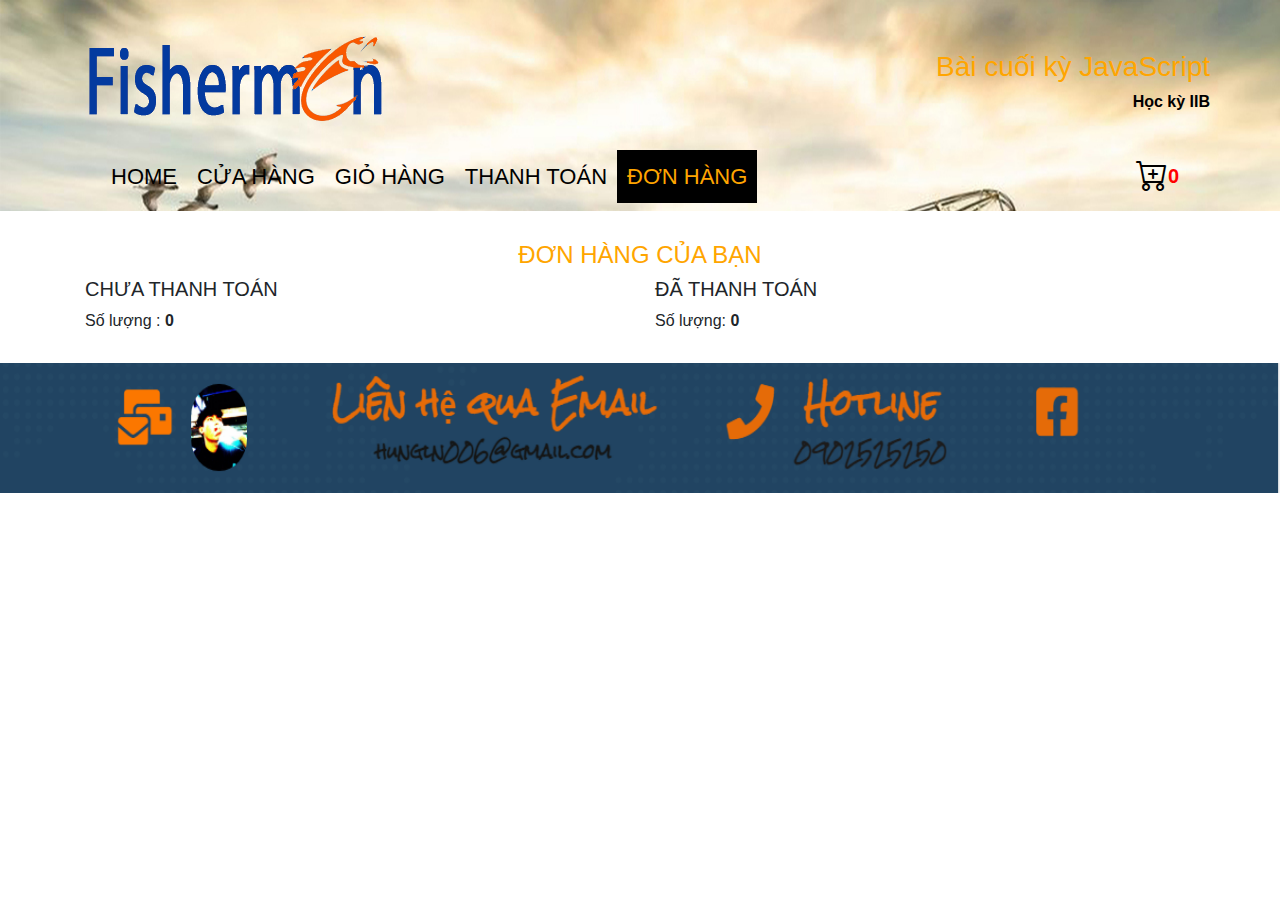
<file: Don-hang/index.html>
<!doctype html>
<html lang="en">
  <head>
    <title>Đơn hàng - Lê Ngọc Hưng</title>
    <!-- Required meta tags -->
    <meta charset="utf-8">
    <meta name="viewport" content="width=device-width, initial-scale=1, shrink-to-fit=no">
    <link rel="stylesheet" href="https://cdn.jsdelivr.net/npm/bootstrap-icons@1.5.0/font/bootstrap-icons.css">
    <link rel="stylesheet" href="../css/don-hang.css">
    <!-- Bootstrap CSS -->
    <link rel="stylesheet" href="https://stackpath.bootstrapcdn.com/bootstrap/4.3.1/css/bootstrap.min.css" integrity="sha384-ggOyR0iXCbMQv3Xipma34MD+dH/1fQ784/j6cY/iJTQUOhcWr7x9JvoRxT2MZw1T" crossorigin="anonymous">
  </head>
  <body>
         <!-- header -->
         <header>
            <div class="container">
                <div class="row" id="brand">
                    <div class="col-lg-3 col-md-3 col-sm-12 col-xs-12">
                        <a href="#"><img id="logo" src="../img/logoFishermenfak.png"></a>
                    </div>
                    <div class="col-lg-9 col-md-9 col-sm-12 col-xs-12 tieude">
                        <h3>Bài cuối kỳ JavaScript</h3>
                        <span>Học kỳ IIB</span>
                    </div>
                </div>
                <div id="navmenu">
                    <nav class="navbar navbar-expand-lg" id="nav">
                        <button class="navbar-toggler d-lg-none form-control" type="button" data-toggle="collapse" data-target="#collapsibleNavId" aria-controls="collapsibleNavId"
                            aria-expanded="false" aria-label="Toggle navigation" style="color: white; width: 100px; height: 30px; background: orange;">MENU</button>
                        <div class="collapse navbar-collapse" id="collapsibleNavId">
                            <ul class="navbar-nav mr-auto mt-2 mt-lg-0" id="menu">
                                <li class="nav-item active">
                                    <a class="nav-link" href="#">HOME <span class="sr-only">(current)</span></a>
                                </li>
                                <li class="nav-item">
                                    <a class="nav-link" href="../index.html">CỬA HÀNG</a>
                                </li>
                                <li class="nav-item">
                                    <a class="nav-link" href="../Gio-hang/index.html">GIỎ HÀNG</a>
                                </li>
                                <li class="nav-item">
                                    <a class="nav-link" href="../Thanh-toan/index.html">THANH TOÁN</a>
                                </li>
                                <li class="nav-item">
                                    <a class="nav-link" href="./index.html" style="color: orange; background: black;">ĐƠN HÀNG</a>
                                </li>   
                            </ul>
                            
                            <form class="form-inline my-2 my-lg-0">
                                <a href="../Gio-hang/index.html"><i class="bi bi-cart-plus" id="cart"></i></a>
                                <span style="color: red; font-weight: bold; font-size: 20px;" id="countcart"></span>
                            </form>
                        </div>
                    </nav>
                </div>
            </div>
      </header>
<!--  -->
<!--  -->
<main>
   <H4>ĐƠN HÀNG CỦA BẠN</H4>
   <div class="container">
       <div class="row">
           <div class="col-lg-6 col-md-12 col-sm-12 col-xs-12">
               <h5>CHƯA THANH TOÁN</h5>
               <span>Số lượng : </span><b><span id="number1"></span></b>
               <div class="khung" id="khung1"></div>
           </div>
           <div class="col-lg-6 col-md-12 col-sm-12 col-xs-12">
               <H5>ĐÃ THANH TOÁN</H5>
                <span>Số lượng: </span><b><span id="number2"></span></b>
               <div class="khung" id="khung2"></div>
           </div>
       </div>
   </div>
</main>
<!--  -->








<!-- FOOTER -->
<footer></footer>
<!-- ! FOOTER -->

<div id="khung3">
    <div class="container">
        <div class="row">
            <div class="col-lg-4 col-md-3 col-sm-12 col-xs-12"></div>
            <div class="col-lg-4 col-md-6 col-sm-12 col-xs-12" id="khungxn">
                <h6>Xác nhận hủy đơn hàng</h6>
                <div>
                    <button type="button" alt="" id="confirm" class="form-control">OK</button>
                    <button id="cancel" class="form-control">Cancel</button>
                </div>
                <div class="col-lg-4 col-md-3 col-sm-12 col-xs-12"></div>
            </div>
        </div>
    </div>
</div>
<div id="khung4">
    <div class="container">
        <div class="row">
            <div class="col-lg-4 col-md-3 col-sm-12 col-xs-12"></div>
            <div class="col-lg-4 col-md-6 col-sm-12 col-xs-12" style="text-align: center; background: white;">
                <h6>Nhập mã XÁC THỰC</h6>
                <div>
                    <input type="text" id="pin2">
                    <button id="cancel2">Cancel</button>
                </div>
                <div class="col-lg-4 col-md-3 col-sm-12 col-xs-12"></div>
            </div>
        </div>
    </div>
</div>








      <!--  -->

      <div class="container" id="menusticky"></div>
      
      
     
      <!-- close header -->
      <script type="module" src="../js/don-hang.js"></script>
    <!-- Optional JavaScript -->
    <!-- jQuery first, then Popper.js, then Bootstrap JS -->
    <script src="https://code.jquery.com/jquery-3.3.1.slim.min.js" integrity="sha384-q8i/X+965DzO0rT7abK41JStQIAqVgRVzpbzo5smXKp4YfRvH+8abtTE1Pi6jizo" crossorigin="anonymous"></script>
    <script src="https://cdnjs.cloudflare.com/ajax/libs/popper.js/1.14.7/umd/popper.min.js" integrity="sha384-UO2eT0CpHqdSJQ6hJty5KVphtPhzWj9WO1clHTMGa3JDZwrnQq4sF86dIHNDz0W1" crossorigin="anonymous"></script>
    <script src="https://stackpath.bootstrapcdn.com/bootstrap/4.3.1/js/bootstrap.min.js" integrity="sha384-JjSmVgyd0p3pXB1rRibZUAYoIIy6OrQ6VrjIEaFf/nJGzIxFDsf4x0xIM+B07jRM" crossorigin="anonymous"></script>
  </body>
</html>
</file>
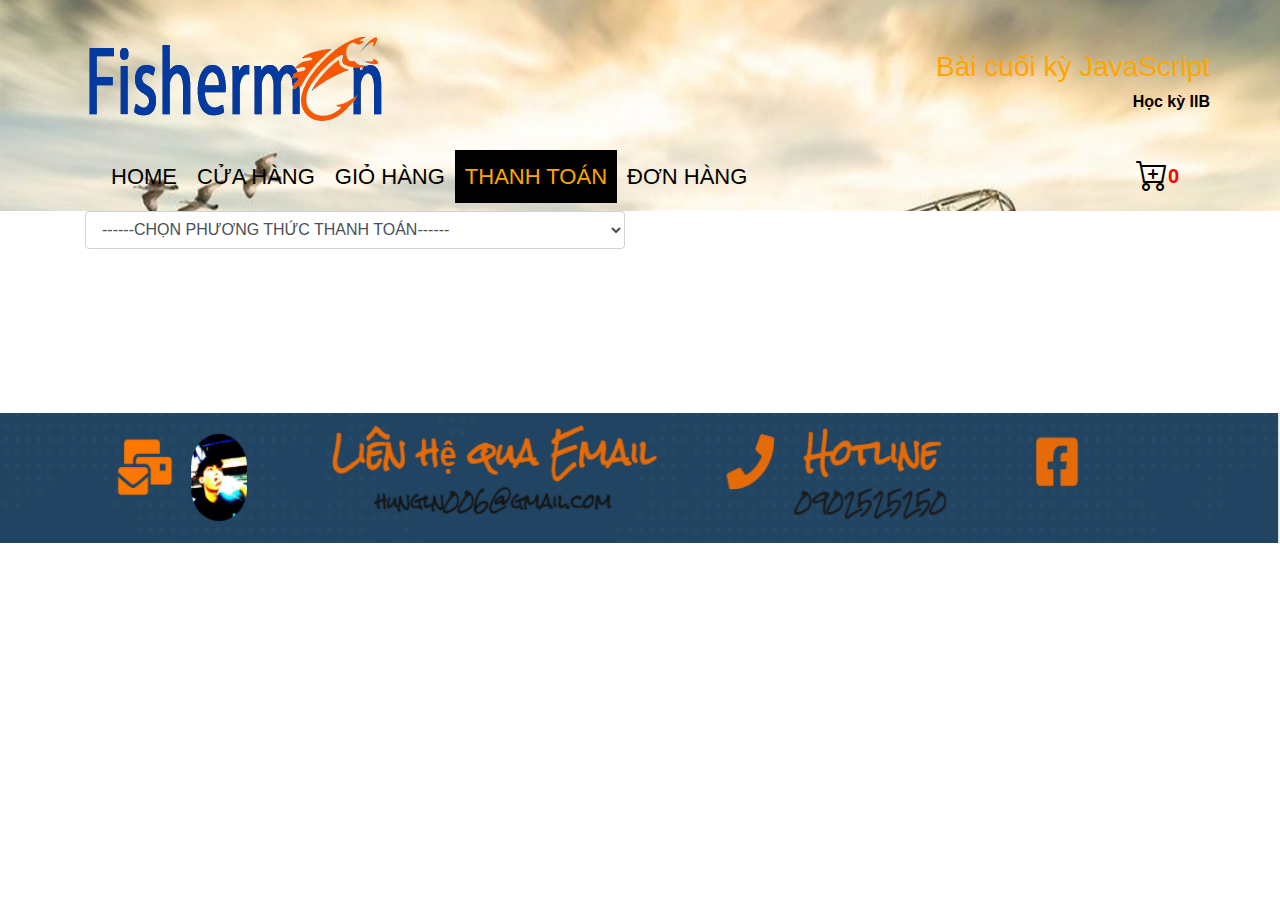
<file: Thanh-toan/index.html>
<!doctype html>
<html lang="en">
  <head>
    <title>Thanh toán - Lê Ngọc Hưng</title>
    <!-- Required meta tags -->
    <meta charset="utf-8">
    <meta name="viewport" content="width=device-width, initial-scale=1, shrink-to-fit=no">
    <link rel="stylesheet" href="https://cdn.jsdelivr.net/npm/bootstrap-icons@1.5.0/font/bootstrap-icons.css">
    <link rel="stylesheet" href="../css/thanh-toan.css">
    <!-- Bootstrap CSS -->
    <link rel="stylesheet" href="https://stackpath.bootstrapcdn.com/bootstrap/4.3.1/css/bootstrap.min.css" integrity="sha384-ggOyR0iXCbMQv3Xipma34MD+dH/1fQ784/j6cY/iJTQUOhcWr7x9JvoRxT2MZw1T" crossorigin="anonymous">
  </head>
  <body>
         <!-- header -->
         <header>
            <div class="container">
                <div class="row" id="brand">
                    <div class="col-lg-3 col-md-3 col-sm-12 col-xs-12">
                        <a href="#"><img id="logo" src="../img/logoFishermenfak.png"></a>
                    </div>
                    <div class="col-lg-9 col-md-9 col-sm-12 col-xs-12 tieude">
                        <h3>Bài cuối kỳ JavaScript</h3>
                        <span>Học kỳ IIB</span>
                    </div>
                </div>
                <div id="navmenu">
                    <nav class="navbar navbar-expand-lg" id="nav">
                        <button class="navbar-toggler d-lg-none form-control" type="button" data-toggle="collapse" data-target="#collapsibleNavId" aria-controls="collapsibleNavId"
                            aria-expanded="false" aria-label="Toggle navigation" style="color: white; width: 100px; height: 30px; background: orange;">MENU</button>
                        <div class="collapse navbar-collapse" id="collapsibleNavId">
                            <ul class="navbar-nav mr-auto mt-2 mt-lg-0" id="menu">
                                <li class="nav-item active">
                                    <a class="nav-link" href="#">HOME <span class="sr-only">(current)</span></a>
                                </li>
                                <li class="nav-item">
                                    <a class="nav-link" href="../index.html">CỬA HÀNG</a>
                                </li>
                                <li class="nav-item">
                                    <a class="nav-link" href="../Gio-hang/index.html">GIỎ HÀNG</a>
                                </li>
                                <li class="nav-item">
                                    <a class="nav-link" href="#" style="color: orange; background: black;">THANH TOÁN</a>
                                </li>
                                <li class="nav-item">
                                    <a class="nav-link" href="../Don-hang/index.html">ĐƠN HÀNG</a>
                                </li>   
                            </ul>
                            
                            <form class="form-inline my-2 my-lg-0">
                                <a href="../Gio-hang/index.html"><i class="bi bi-cart-plus" id="cart"></i></a>
                                <span style="color: red; font-weight: bold; font-size: 20px;" id="countcart"></span>
                            </form>
                        </div>
                    </nav>
                </div>
            </div>
      </header>
<!--  -->
<!--  -->
<main>
    <div class="container">
        <div class="row" id="container">
            <div class="col-lg-6 col-md-12 col-sm-12 col-xs-12">
                <select name="" id="checkout" class="form-control">
                    <option value="">------CHỌN PHƯƠNG THỨC THANH TOÁN------</option>
                    <option value="0">CHUYỂN KHOẢN</option>
                    <option value="1">THANH TOÁN TIỀN MẶT</option>
                </select>
                <form action="" id="form1" name="form1">
                    <h4>THÔNG TIN GIAO HÀNG</h4>
                    <div class="row">
                        <div class="col-lg-6 col-md-12 col-sm-12 col-xs-12">
                            <label for="">Tên khách hàng</label><span class="alert" id="alert_name"></span>
                            <input type="text" class="form-control" name="name" value="" id="name">
                            <label for="">Số điện thoại</label><span class="alert" id="alert_phone"></span>
                            <input type="number" class="form-control" name="phone" id="phone">
                            <label for="">Email</label><span class="alert" id="alert_email"></span>
                            <input type="text" class="form-control" name="email" value="" id="email">
                            <br>
                            <select name="email_end" id="email_end" class="form-control">
                                <option value="@gmail.com">@gmail.com</option>
                                <option value="@itc.edu.vn">@itc.edu.vn</option>
                            </select>
                        </div>
                        <div class="col-lg-6 col-md-12 col-sm-12 col-xs-12">
                            <label for="">Tỉnh/ Thành phố</label><span class="alert" id="alert_tinh"></span>
                            <select name="adress1" id="map_tinh" class="form-control">
                                <option value="">---</option>
                            </select>
                            <label for="">Quận/ Huyện</label><span class="alert" id="alert_huyen"></span>
                            <select name="adress2" id="map_huyen" class="form-control">
                                <option value="">---</option>
                            </select>
                            <label for="">Xã/ Phường</label><span class="alert" id="alert_xa"></span>
                            <select name="adress7" id="map_xa" class="form-control">
                                <option value="">---</option>
                            </select>
                            <label for="">Địa chỉ nhận hàng</label><span class="alert" id="alert_diachi"></span>
                            <input type="text" name="adress3" class="form-control" id="diachi">
                            <label for="">Tùy chọn giao hàng</label> <br>
                            <input name="tuychon" type="radio" checked="checked" value='22000'><span> Giao hàng tiêu chuẩn <br> 22.000 đ  ---</span>
                            <br>
                            <input name="tuychon" type="radio" value="35000"><span> Giao hàng hỏa tốc <br> 35.000 đ  Ngày mai</span>
                            <button type="button" id="save1" class="form-control">Lưu</button>
                        </div>
                    </div>
                </form>
                <form action="" id="form2" name="form2">
                    <h4>NHẬP THÔNG TIN TÀI KHOẢN THẺ</h4>
                    <label for="">Số tài khoản</label><span class="alert" id="alert_stk"></span>
                    <input type="number" class="form-control" name="stk" id="stk">
                    <label for="">Tên tài khoản</label><span class="alert" id="alert_nametk"></span>
                    <input type="text" class="form-control" name="nametk" id="nametk">
                    <label for="">Ngày hết hạn</label><span class="alert" id="alert_date"></span>
                    <input type="date" class="form-control" name="date" id="date">
                    <br>
                    <span>Thông tin TÀI KHOẢN THẺ của khách hàng được bảo mật</span>
                    <button type="button" class="form-control" id="save2">Tiếp tục</button>
                </form>
            </div>
            <div class="col-lg-6 col-md-12 col-sm-12 col-xs-12">
                <table id="infortm" class="donhang">
                    
                </table> <br>
                <button type="button" class="form-control" id="btntm">ĐẶT HÀNG</button> <br>
                <table id="inforck" class="donhang">

                </table><br>
                <div id="form_ck">
                    <form action="" id="form3" name="form3">
                            <label for="">Số điện thoại</label> <span class="alert" id="alert_phone_ck"></span>
                            <INPUT type="number" name="phoneck" id="phone_ck" class="form-control"></INPUT>
                            <label for="">Email</label><span class="alert" id="alert_email_ck"></span>
                            <input type="text" class="form-control" name="email_ck" value="" id="email_ck">
                                <br>
                            <select name="email_end_ck" id="email_end_ck" class="form-control" style="text-align: right;">
                                <option value="@gmail.com">@gmail.com</option>
                                <option value="@itc.edu.vn">@itc.edu.vn</option>
                            </select>
                            <label for="">Tỉnh/TP</label> <span class="alert" id="alert_tinh_ck"></span>
                            <select name="adress4" id="map_tinh_ck" class="form-control">
                                        <option value="">---</option>
                            </select>
                            <label for="">Quận/Huyện</label> <span class="alert" id="alert_huyen_ck"></span>
                            <select name="adress5" id="map_huyen_ck" class="form-control">
                                        <option value="">---</option>
                            </select>
                            <label for="">Xã/ Phường</label><span class="alert" id="alert_xa_ck"></span>
                            <select name="adress8" id="map_xa_ck" class="form-control">
                                <option value="">---</option>
                            </select>
                            <label for="">Địa chỉ</label> <span class="alert" id="alert_diachi_ck"></span>
                             <INPUT type="text" name="adress6" id="diachi_ck" class="form-control"></INPUT> <br>
                             <input name="tuychon_ck" type="radio" checked="checked" value='22000'><span> Giao hàng tiêu chuẩn <br> 22.000 đ  ---</span>
                             <br>
                             <input name="tuychon_ck" type="radio" value="35000"><span> Giao hàng hỏa tốc <br> 35.000 đ  Ngày mai</span>
                            <button type="button" class="form-control" id="btnck">ĐẶT HÀNG</button>
                    </form>
                </div>
                
            </div>
        </div>
    </div>
</main>
<!--  -->








<!-- FOOTER -->
<footer></footer>
<!-- ! FOOTER -->






<!-- Khung xác nhận đặt hàng -->
<div id="khung3">
    <div class="container">
        <div class="row">
            <div class="col-lg-4 col-md-3 col-sm-12 col-xs-12"></div>
            <div class="col-lg-4 col-md-6 col-sm-12 col-xs-12" id="khungxn">
                <h6>Xác nhận</h6>
                <div>
                    <button id="confirm" class="form-control">OK</button>
                    <button id="cancel" class="form-control">Cancel</button>
                </div>
                <div class="col-lg-4 col-md-3 col-sm-12 col-xs-12"></div>
            </div>
        </div>
    </div>
</div>
<!--  -->
<div id="khungPIN">
    <div class="container">
        <div class="row">
            <div class="col-lg-4 col-md-3 col-sm-12 col-xs-12"></div>
            <div class="col-lg-4 col-md-6 col-sm-12 col-xs-12" id="pinxn">
                <h6>Nhập Mã PIN (4 số)</h6>
                <div>
                    <input type="text" id="pin">
                    <button id="cancelpin">Cancel</button>
                </div>
                <div class="col-lg-4 col-md-3 col-sm-12 col-xs-12"></div>
            </div>
        </div>
    </div>
</div>
<!-- <img src="../img/loading.gif" alt=""> -->

      <!--  -->

      <div class="container" id="menusticky"></div>
      
      
     
      <!-- close header -->
      <script type="module" src="../js/thanh-toan.js"></script>
    <!-- Optional JavaScript -->
    <!-- jQuery first, then Popper.js, then Bootstrap JS -->
    <script src="https://code.jquery.com/jquery-3.3.1.slim.min.js" integrity="sha384-q8i/X+965DzO0rT7abK41JStQIAqVgRVzpbzo5smXKp4YfRvH+8abtTE1Pi6jizo" crossorigin="anonymous"></script>
    <script src="https://cdnjs.cloudflare.com/ajax/libs/popper.js/1.14.7/umd/popper.min.js" integrity="sha384-UO2eT0CpHqdSJQ6hJty5KVphtPhzWj9WO1clHTMGa3JDZwrnQq4sF86dIHNDz0W1" crossorigin="anonymous"></script>
    <script src="https://stackpath.bootstrapcdn.com/bootstrap/4.3.1/js/bootstrap.min.js" integrity="sha384-JjSmVgyd0p3pXB1rRibZUAYoIIy6OrQ6VrjIEaFf/nJGzIxFDsf4x0xIM+B07jRM" crossorigin="anonymous"></script>
  </body>
</html>
</file>
<file: css/don-hang.css>
header{
    background: url(../img/gioithieubg.jpg) no-repeat;
}
header .tieude{
    color: orange;
    text-align: right;
    line-height: 100px;
    padding: 50px 0;
}
header .tieude span{
    color: black; font-weight: bold;
    margin-top: -40px; display: block;
}
#brand{
    margin-bottom: -60px;
}
#menu a{
    color: black;
    font-size: 22px;
    color: black;
    display: inline-block;
    padding: 10px 10px;
}
#menu a:hover{
    background-color: black;
    opacity: 0.7;
    color: orange;
}
#loop{
    background: orange;
}
#cart{
    color: black;
    font-size: 32px;
    margin-left: 15px;
}
#infor{
    background: black;
    opacity: 0.7;
    margin: 100px 0;
    text-align: center;
    padding: 30px;
}
#tuvan{
    background: rgb(248, 124, 7);
    color: white; font-weight: bold;
    border: none;
    width: 30%;
    margin: auto;
}
main{
    padding: 30px 0;
}
main .card .card-body button{
    background: orange;
    color: wheat;
}


/* STicky */
#menusticky{
    position: fixed;
    top: 0;
    left: 100px;
    background: orange;
    transition: all 2s;
}





/*  */

h4{
    color: orange; text-align: center;
}
table{
    width: 100%;
}
table td{
    text-align: right;
}
.title{
    text-align: left;
}
.bold{
    font-weight: bold;
}
.price{
    color: green;
}
.btncancel{
    background: orange;
    padding: 2px;
}
.btncancel:hover{
    background:  none;
}
.cancel:hover{
    background: red;
    color: wheat;
}
.margin{
    margin-bottom: 30px;
}
/*  */
#khung3, #khung4{
    position: fixed;
    top: 40%; left: 0%;
    width: 100%;
    display: none;
}
#khungxn{
    padding: 20px;
    background: orange; opacity: 0.9;
}
#khung3 h6{
    text-align: center;
}
#khung3 button{
    width: 40%; margin: 0 5%;
    float: left;
   
}
#confirm{
    background: green;
    border: none; color: white;
}


/*  */
footer{
    width: 100%; height: 130px;
    background: url(../img/footer.PNG) no-repeat;
    background-size: 100% 100%;
}
</file>
<file: css/thanh-toan.css>
header{
    background: url(../img/gioithieubg.jpg);
   
}
header .tieude{
    color: orange;
    text-align: right;
    line-height: 100px;
    padding: 50px 0;
}
header .tieude span{
    color: black; font-weight: bold;
    margin-top: -40px; display: block;
}
#brand{
    margin-bottom: -60px;
}
#menu a{
    color: black;
    font-size: 22px;
    color: black;
    display: inline-block;
    padding: 10px 10px;
}
#menu a:hover{
    background-color: black;
    opacity: 0.7;
    color: orange;
}
#cart{
    color: black;
    font-size: 32px;
    margin-left: 15px;
}


/* STicky */
#menusticky{
    position: fixed;
    top: 0;
    left: 100px;
    background: orange;
    transition: all 2s;
}

footer{
    width: 100%; height: 130px;
    background: url(../img/footer.PNG) no-repeat;
    background-size: 100% 100%;
   
   
}



/* main */
main{
    margin-bottom: 130px;
}
#form1, #form2{
    padding: 40px;
    background: orange;
    display: none;
}
H4{
    background: green; color: white;
    text-align: center; padding: 10px;
}
label{
    display: none;
    margin-top: 20px;
    font-family: 'Times New Roman', Times, serif;
}
#form1 span{
    font-size: 14px;
}
#save1, #save2, #btntm, #btnck{
    background: rgb(69, 106, 230);
    border: none; color: wheat;
    font-weight: bold;
}
#btntm, #btnck{
    background: rgb(69, 106, 230);
    border: none; color: wheat;
    font-weight: bold; display: none;
}
#save1:hover, #save2:hover, #btntm:hover, #btnck:hover{
    background: green;
}
.donhang{
    display: ;
    padding: 40px;
    background: orange;
}
.donhang tr{
    width: 100%;
}

.alert{
    color: red;
    font-size: 12px; 
    font-family: 'Times New Roman', Times, serif;
}
.donhang{
    display: ;
    background: orange;
    padding: 30px;
    width: 100%;
}
#infortm{
    margin: auto;
    width: 100%;
}
#inforck{
    margin: auto;
    width: 100%;
}
.infor{
    text-align: right;
}
#form_ck{
    display: none;
}

/* Khung xác nhận đặt hàng */
/*  */
#khung3{
    position: fixed;
    top: 40%; left: 0%;
    width: 100%;
    display: none;
}
#khungxn{
    padding: 20px;
    background: orange; opacity: 0.9;
}
#khung3 h6{
    text-align: center;
}
#khung3 button{
    width: 40%; margin: 0 5%;
    float: left;
   
}
#confirm{
    background: green;
    border: none; color: white;
}
#khungPIN{
    position: fixed;
    top: 40%; left: 0%;
    width: 100%;
    display: none;
}
#pinxn{
    background: white;
    text-align: center;
}
</file>
